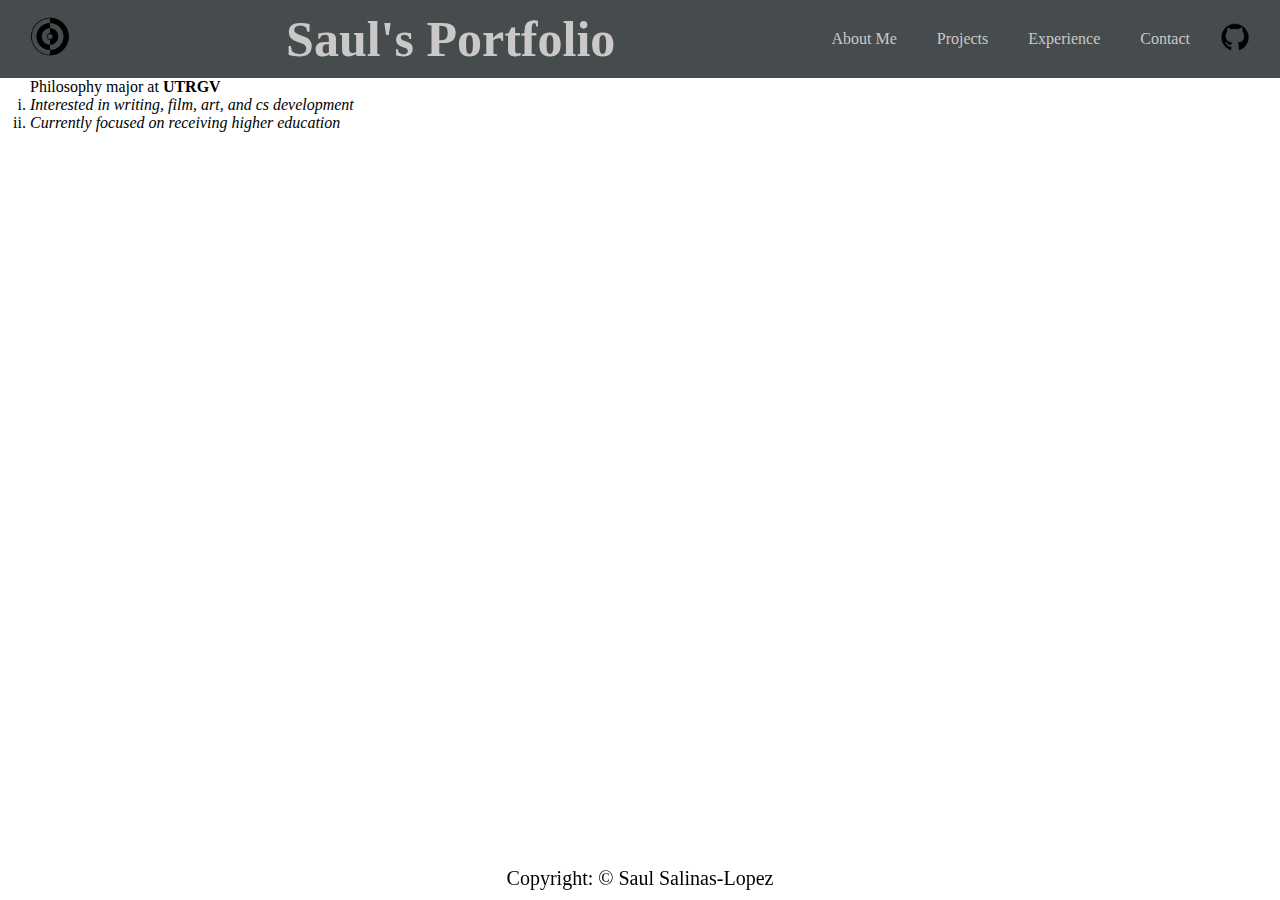
<file: index.html>
<!DOCTYPE html>
<html>

<head>

    <title> About Me </title>

    <link rel="shortcut icon" href="images/logo.png";>
        
 </head>

<body>

    <header>
            
        <div class="logo">
            <img src="images/logo.png">
        </div>

        <link rel="stylesheet" href="styles.css "> 
        <h1> Saul's Portfolio </h1>
            
        <ul class = "nav-bar"> 
            <li> 
                <a class = "current" href ="index.html"> About Me  </a>
            </li>
            <li> <a href = "projects.html"> Projects </a></li>
            <li> <a href = "experience.html" > Experience</a> </li>
            <li> <a href ="contact.html"> Contact   </a> </li>
        </ul>
            
        <div class="socials"> 
            <a href = "https://github.com/saul00-0" target = "_blank" > <img src="images/github-logo.png"> </a>

        </div>

    </header>

        <div class="content">

            <p>Philosophy major at <b>UTRGV</b></br>
            
           <ol type="i" class="list-aboutme"> 
                <li><i>Interested in writing, film, art, and cs development</i></li>
                <li><i>Currently focused on receiving higher education</i></li>
           </ol>
           
        </div>

    <footer>
        Copyright: &copy; Saul Salinas-Lopez

    </footer>

</body>

</html>
</file>
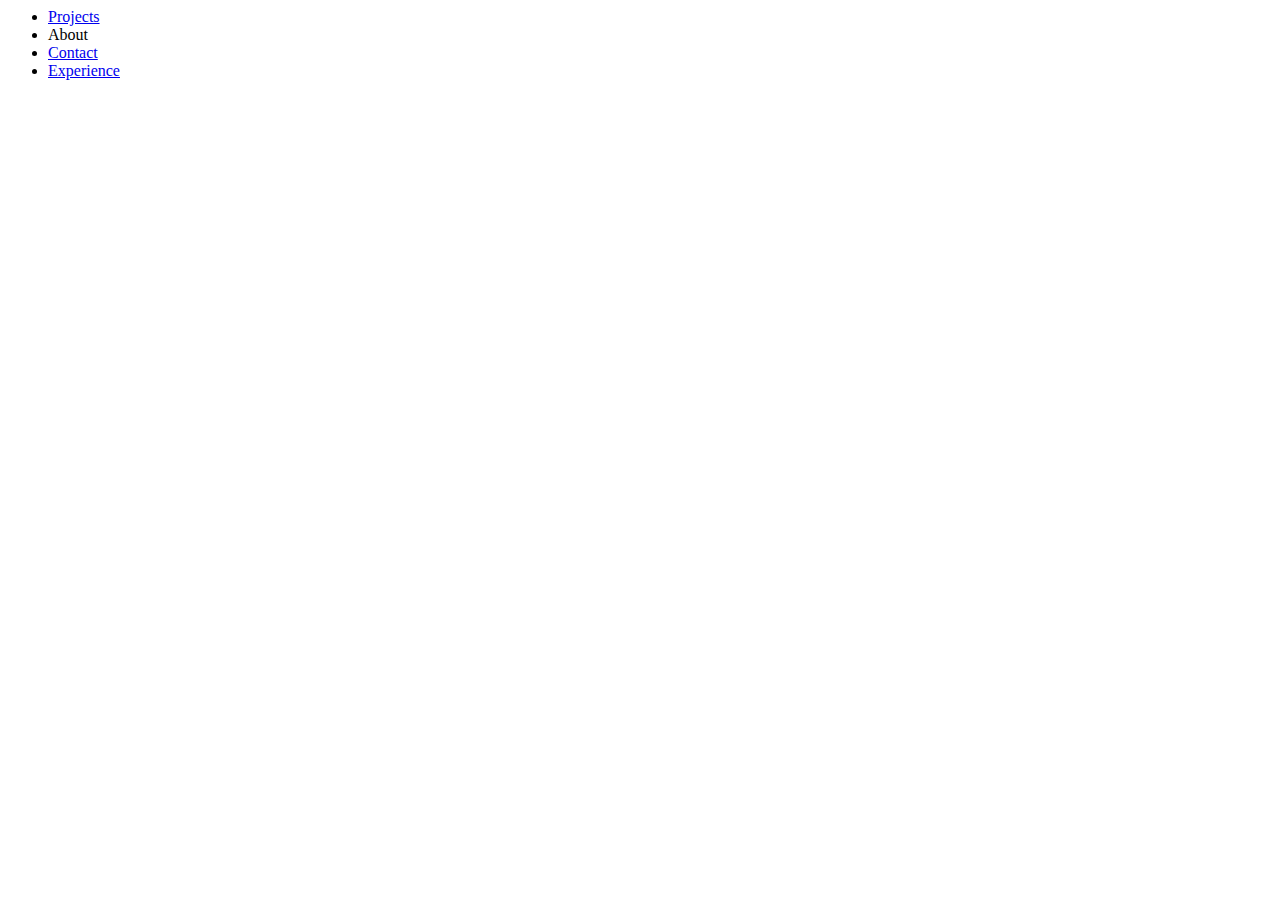
<file: contact.html>
<!DOCTYPE .html>
<html>

<head>

    <title>
        Contact
    </title>

</head>

<body>
 <!--use anchor tag for links-->
        <ul> <!--unordered list tag-->
            <li> <!--list item tag-->
                <a href ="projects.html"> Projects  </a>
            </li>
            <li> About</li>
            <li> <a href = "contact.html" > Contact</a> </li>
            <li> <a href ="experience.html"> Experience   </a> </li>
        </ul>


</body>


</html>
</file>
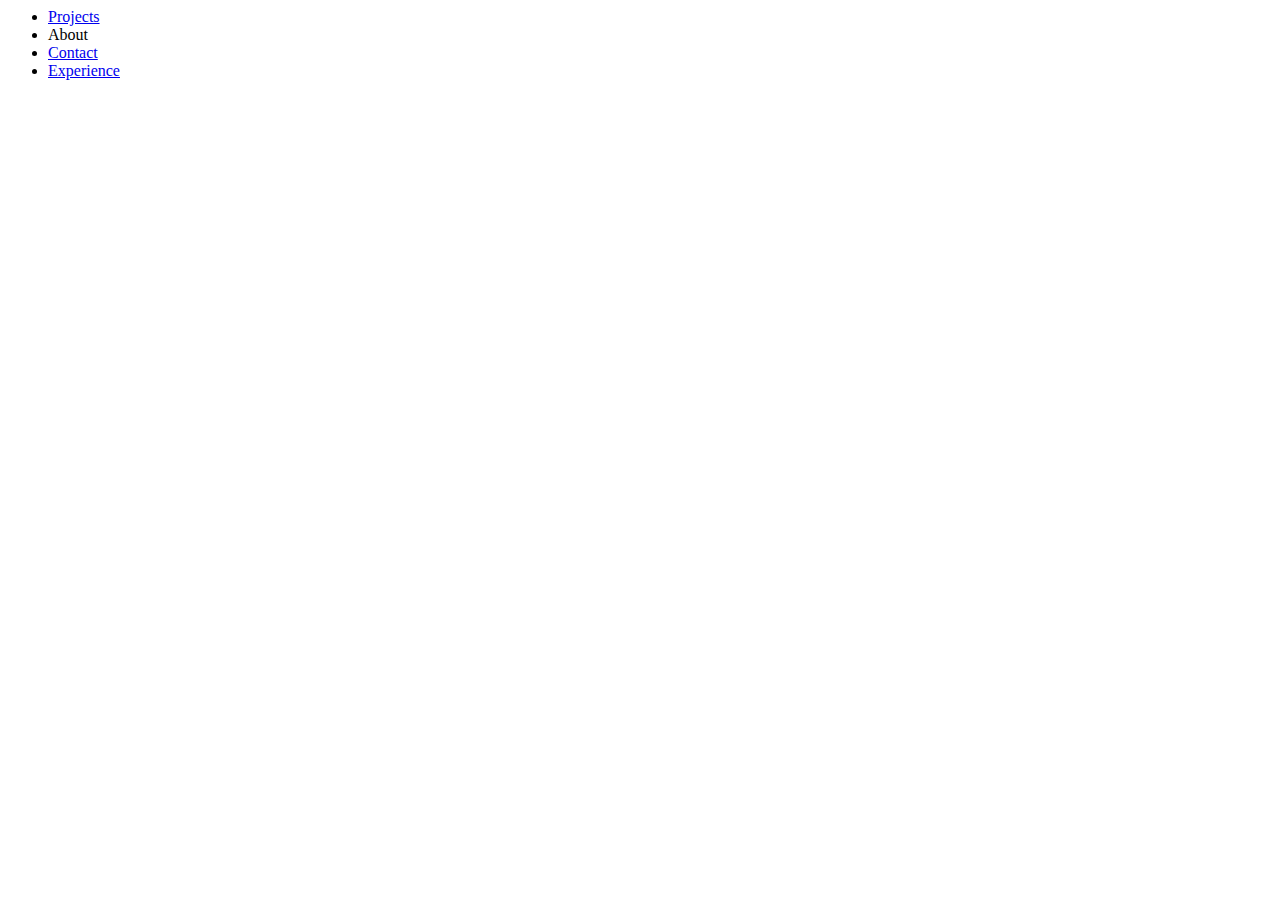
<file: experience.html>
<!DOCTYPE .html>
<html>

<head>

    <title>
        Experience
    </title>

</head>

<body>
 <!--use anchor tag for links-->
        <ul> <!--unordered list tag-->
            <li> <!--list item tag-->
                <a href ="projects.html"> Projects  </a>
            </li>
            <li> About</li>
            <li> <a href = "contact.html" > Contact</a> </li>
            <li> <a href ="experience.html"> Experience   </a> </li>
        </ul>


</body>


</html>
</file>
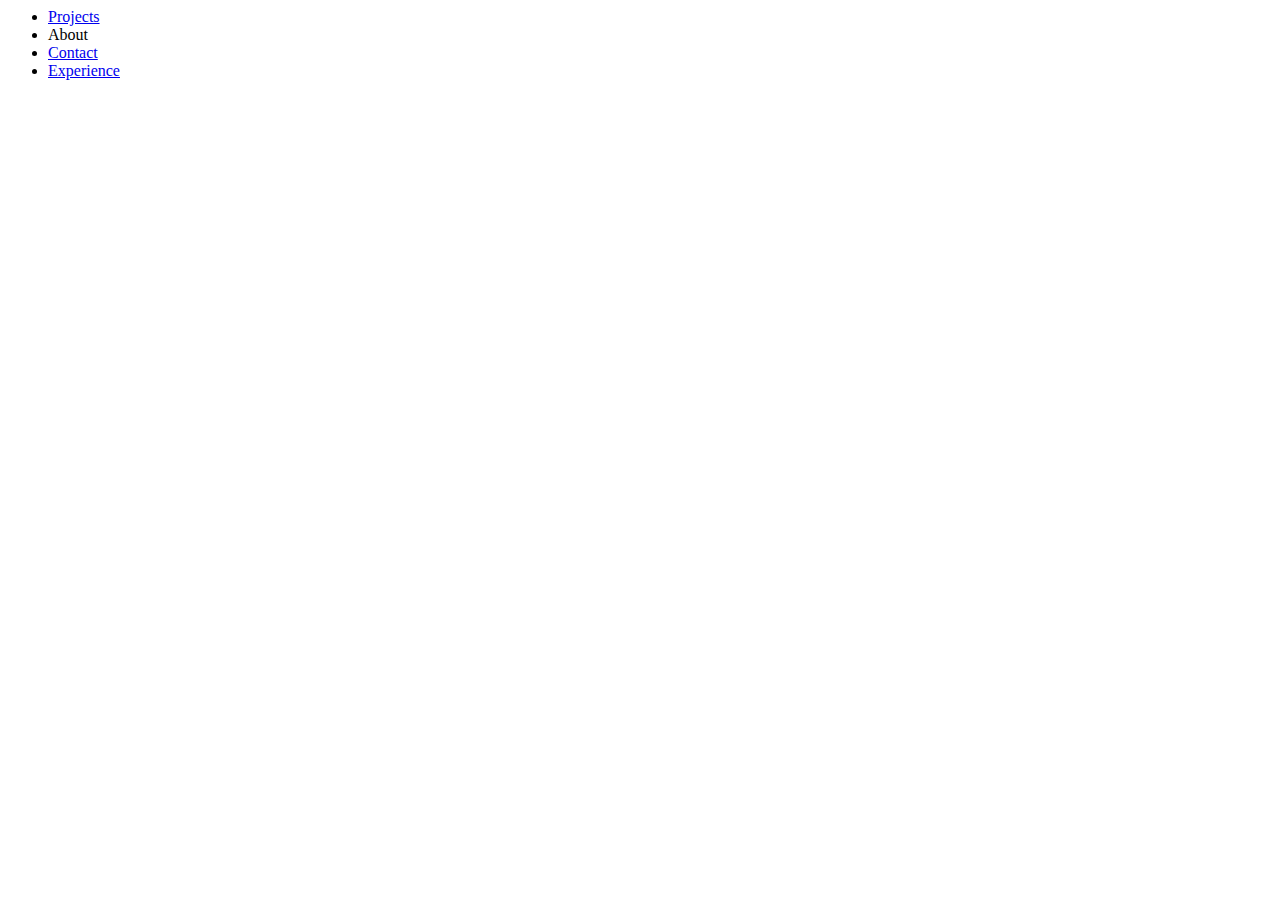
<file: projects.html>
<!DOCTYPE .html>
<html>

<head>

    <title>
        Projects
    </title>

</head>

<body>
 <!--use anchor tag for links-->
        <ul> <!--unordered list tag-->
            <li> <!--list item tag-->
                <a href ="projects.html"> Projects  </a>
            </li>
            <li> About</li>
            <li> <a href = "contact.html" > Contact</a> </li>
            <li> <a href ="experience.html"> Experience   </a> </li>
        </ul>


</body>


</html>
</file>
<file: styles.css>
*{
    margin:0px; 
    padding:0px;

}

header{
    display:flex;
    justify-content: space-between;
    align-items: center;
    background-color: oklab(41.143% -0.00701 -0.00389);
    padding: 10px 30px;

    position: sticky;
    top:0;
}

.logo img{
    width: 40px;
}

header h1{
    text-align: center;
    color:rgb(203, 200, 200);
    flex: 1;
    font: 50px "Times New Roman";
    font-weight: 800;
}

.nav-bar{
    display: flex;
    gap: 40px;
    list-style-type: none;
}


.socials{
padding-left: 30px;
display: flex;
gap: 20px;
}

.socials img{

width: 30px;
height: 30px;
}



.nav-bar a{
    color:rgb(203, 200, 200);

}

.current{
        color:rgb(32, 11, 189);
    }

a:link{
    text-decoration: none;
}

a:visited{
    text-decoration: none;
}

a:hover{
    text-decoration: wavy;
}

.content{
    width: 100%;
    padding-left: 30px;
    padding-bottom: 50px;
}





footer{
    width: 100%;
    position: fixed;
    bottom: 0;
    text-align: center;
    padding-top: 10px;
    padding-bottom: 10px;
    font-size: 20px;
}

table{
    
    border-collapse: collapse;
    margin: auto;
    margin-top: 10px;
    text-align: center;
}
td, th{
    border: 1px dashed black;
    padding: 3px;
    text-align: center;
}


.content form{

width: fit-content;
margin: auto;
text-align: left;
padding: 5px;

}

.content legend{
    text-align: center;
}

.content fieldset{
    padding: 3px;

}

.content label{
    display: inline-block;
    vertical-align: top;
    width: 100px;
}

.content input, .content textarea{
    margin-bottom: 5px;
    width: 250px;
    padding: 6px;
    border: 1px solid #bbb;
    border-radius: 4px;
    font-size: 14px;
    box-sizing: border-box;

}
</file>
